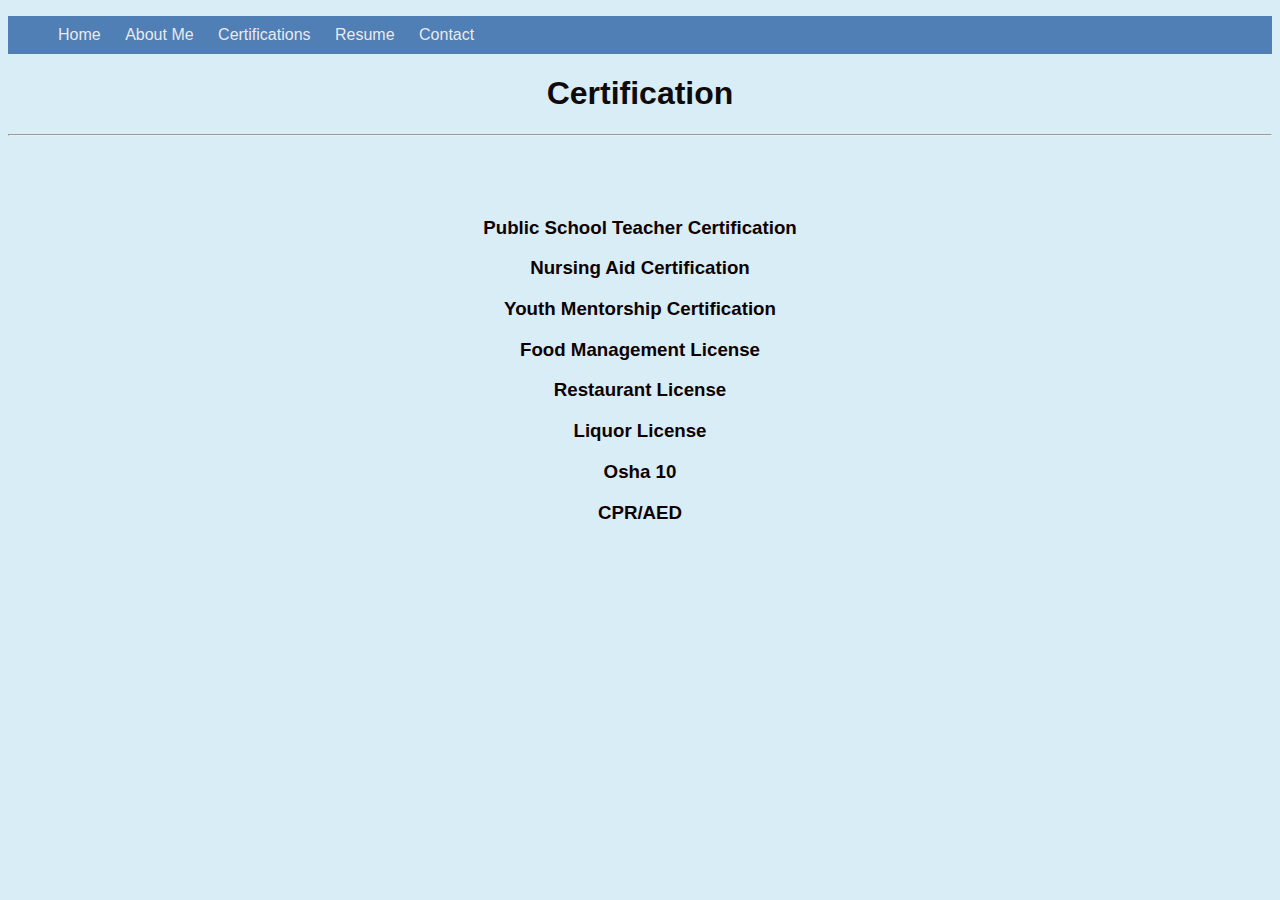
<file: certifications.html>
<!DOCTYPE html>
<html lang="en">
<head>
    <link rel="stylesheet" href="style.css">
    <meta charset="UTF-8">
    <meta name="viewport" content="width=device-width, initial-scale=1.0">
    <title>Ms Maniram</title>
</head>
<body>

    <nav>
        <ul>
            <li><a href="index.html">Home</a></li>
            <li><a href="about_me.html">About Me</a></li>
            <li><a href="certifications.html">Certifications</a></li>
            <li><a href="resume.html">Resume</a></li>
            <li><a href="contact.html">Contact</a></li>
        </ul>
    </nav>
    <h1>Certification</h1>
    <hr>
    <div>
        <br>
        <br>
        <br>
    <h3>Public School Teacher Certification</h3>
    <h3> Nursing Aid Certification</h3>
    <h3> Youth Mentorship Certification</h3>
    <h3>Food Management License</h3>
    <h3>Restaurant License</h3>
    <h3>Liquor License</h3>
    <h3>Osha 10 </h3>
    <h3>CPR/AED</h3>
    </div>
    
</body>
</html>
</file>
<file: style.css>
@import url('https://fonts.googleapis.com/css2?family=Montserrat:wght@300&family=Protest+Riot&display=swap');

body {
  background-color: rgb(216, 237, 246);
  color: rgb(15, 11, 11); 
  font-family: "IBM Plex Sans", sans-serif;
}

h1 {
  text-align: center;
}




h2,h3,h4 {
  color: rgb(15, 1, 1);
  font-family: "IBM Plex Sans", sans-serif;
}
nav {
    font-family: "IBM Plex Sans", sans-serif;
    background: rgb(80, 127, 181);
    position: sticky; 
    Top: 0;
   }
  

  li {
    display: inline-block;
    padding: 10px;

  }
  a {
    color: rgba(246, 242, 242, 0.941);
    text-decoration: none;

  }
  a:hover {
    color: #287ee0;
  }
  a:active {
    color: #ec93c1;
  }
  a:visited {
    color: #3bed3bb4;
  }
  
  .images {
    text-align: center;
  }
   div {
    text-align: center;
   }
</file>
